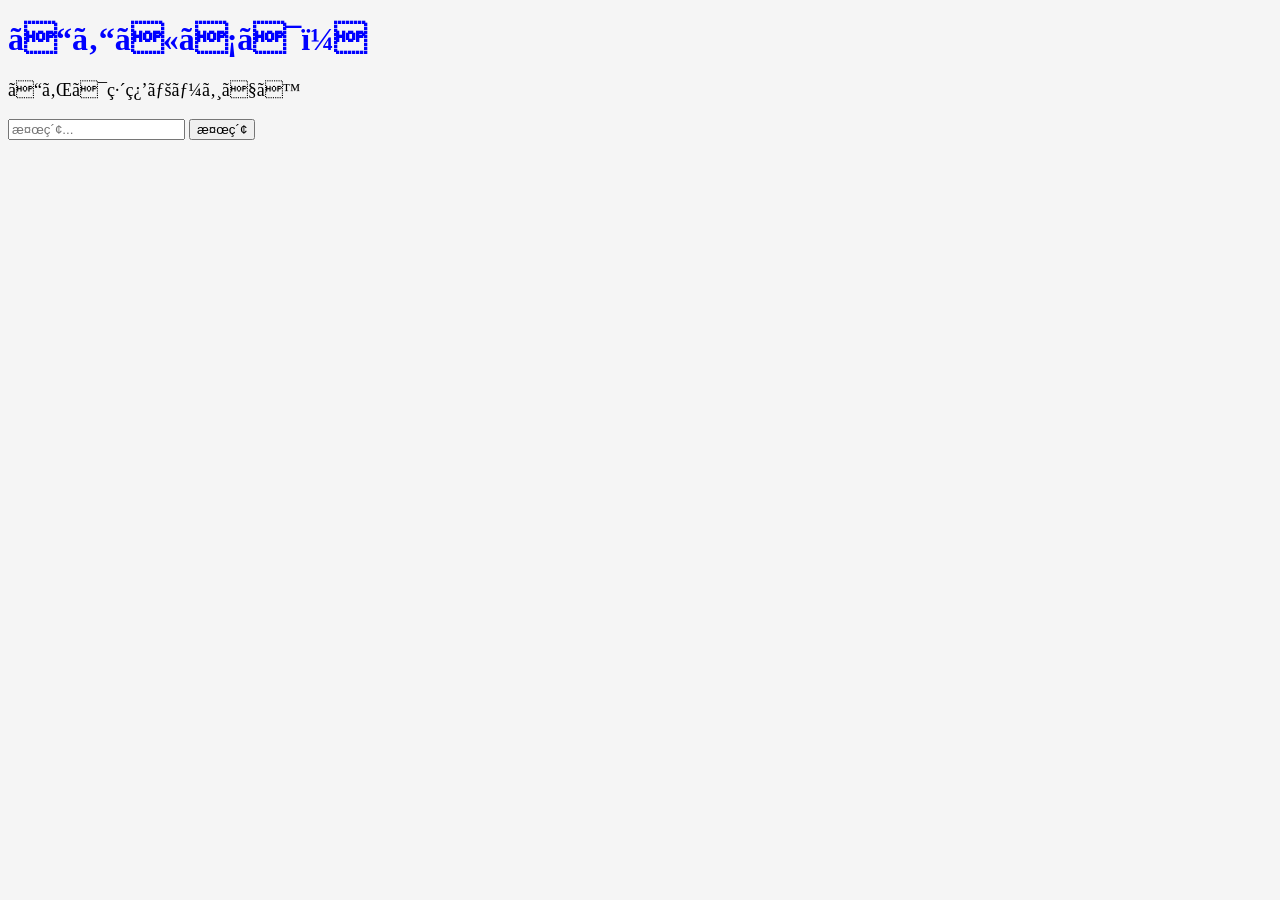
<file: example1.html>
<!DOCTYPE html>
<html>
<head>
  <meta　charset="UTF-8"></meta>
  <title>Test Page</title>


  <!-- ここでCSSを読み込む -->
  <link rel="stylesheet" href="style.css">
</head>

<p Id="result"></p>
  
<body>
  <h1>こんにちは！</h1>
  <p>これは練習ページです</p>
    
<input type="text" id="searchBox" placeholder="検索...">
<button onclick="search()">検索</button>

<p Id="result"></p>
  
<script>
    function search() {
      let keyword = document.getElementById("searchBox").balue;
      let content = document.body.innerText;

      if (content.includes(keyword)){
        document.getElementById("result").innerText = "見つかりました！";
      } else {
        document.getElementById("result").innerText = "見つかりませんでした";
      }
    }
</script>
          
    
</body>
</html>
</file>
<file: style.css>
body {
  background-color:#f5f5f5;
}

h1 {
  color:blue;
}

p{
  font-size:18px;
}
</file>
